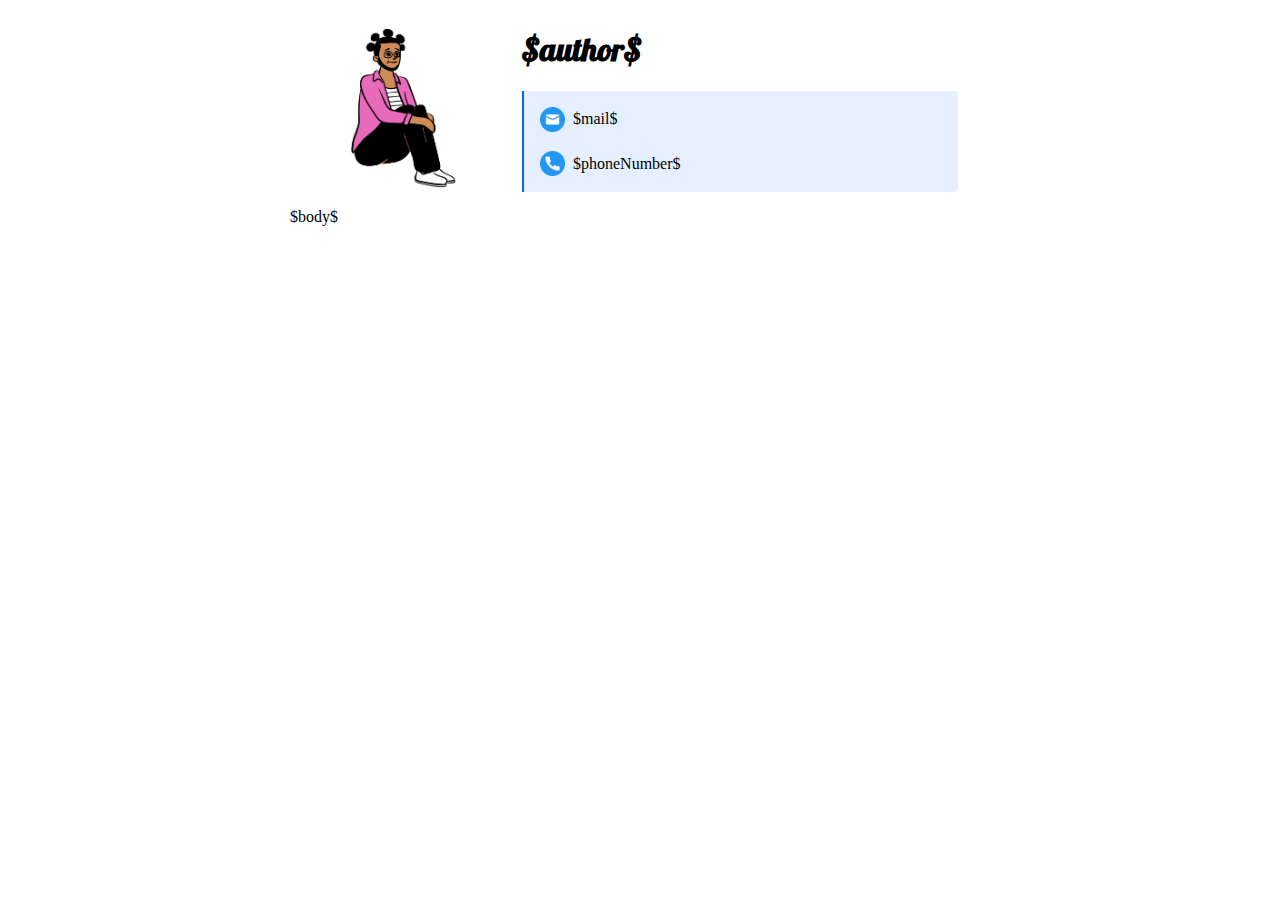
<file: default.html>
<!DOCTYPE html>
<html>
  <head>
    <title>$title$</title>
    <link rel="stylesheet" href="./style.css" />
    <link rel="preconnect" href="https://fonts.googleapis.com">
    <link rel="preconnect" href="https://fonts.gstatic.com" crossorigin>
    <link href="https://fonts.googleapis.com/css2?family=Lobster&family=Tilt+Prism&display=swap" rel="stylesheet">
  </head>
  <body>
    <div class="container">
      <div class="img-container">
        <img class="profile-image" src="./peep.png" />
      </div>
      <div class="info-container">
        <h1 class="lobster">$author$</h1>
        <div class="bio">
          <div class="icon-container">
            <img src="./email.png" width="25" />
            $mail$
          </div >
          <a href="tel:$phoneNumber$" class="icon-container">
            <img src="./phone.png" width="25" />
            <span>$phoneNumber$</span>
          </a>
        </div>
      </div>
    </div>
    <main>
      $body$
    </main>
  </body>
</html>
</file>
<file: style.css>
html, body {
  width: 100%;
  display:flex;
  align-items:center;
}

* {
  box-sizing: border-box;
}

.tilt {
  font-family: 'Tilt Prism', cursive;
}

.lobster {
  font-family: 'Lobster', cursive;
}

.container {
  display: flex;
  max-width: 700px;
  width: 100%;
  height: 200px;
  align-items: center;
  justify-content: flex-start;
  gap: 32px;
}

body {
  flex-direction: column;
  justify-content: flex-start;
}

.img-container {
  width: 200px;
  height: 200px;
}

.profile-image {
  width: 200px;
}

.info-container {
  height: 100%;
  width: 100%;
  padding-right: 32px;
  padding-bottom: 16px;
  display:flex;
  flex-direction: column;
  align-items: flex-start;
  justify-content: flex-start;
}

ul, li {
  padding-top: 0;
  padding-bottom: 0;
  padding-left: 8px;
}

.bio {
  width: 100%;
  flex: 1;
  border-left: 2px solid #0064FF;
  background-color: rgba(0, 100, 255, 0.1);
  padding: 16px;
  border-top-right-radius: 4px;
  border-bottom-right-radius: 4px;
  display: flex;
  flex-direction: column;
  align-items: flex-start;
  justify-content: space-between;
}

.bio .icon-container {
  height: 25px;
  display: flex;
  align-items: center;
  justify-content: flex-start;
  gap: 8px;
}

a {
  text-decoration: none;
  color: #030303;
}

main {
  width: 100%;
  max-width: 700px;
}

main h1, main h2, main h3, main h3 {
  font-family: 'Tilt Prism', cursive;
  margin-bottom: 0;
}

main li {
  margin: 4px 0;
}

main ul {
  margin-bottom: 0;
  margin-top: 0;
}

main p {
  margin: 0;
}
</file>
